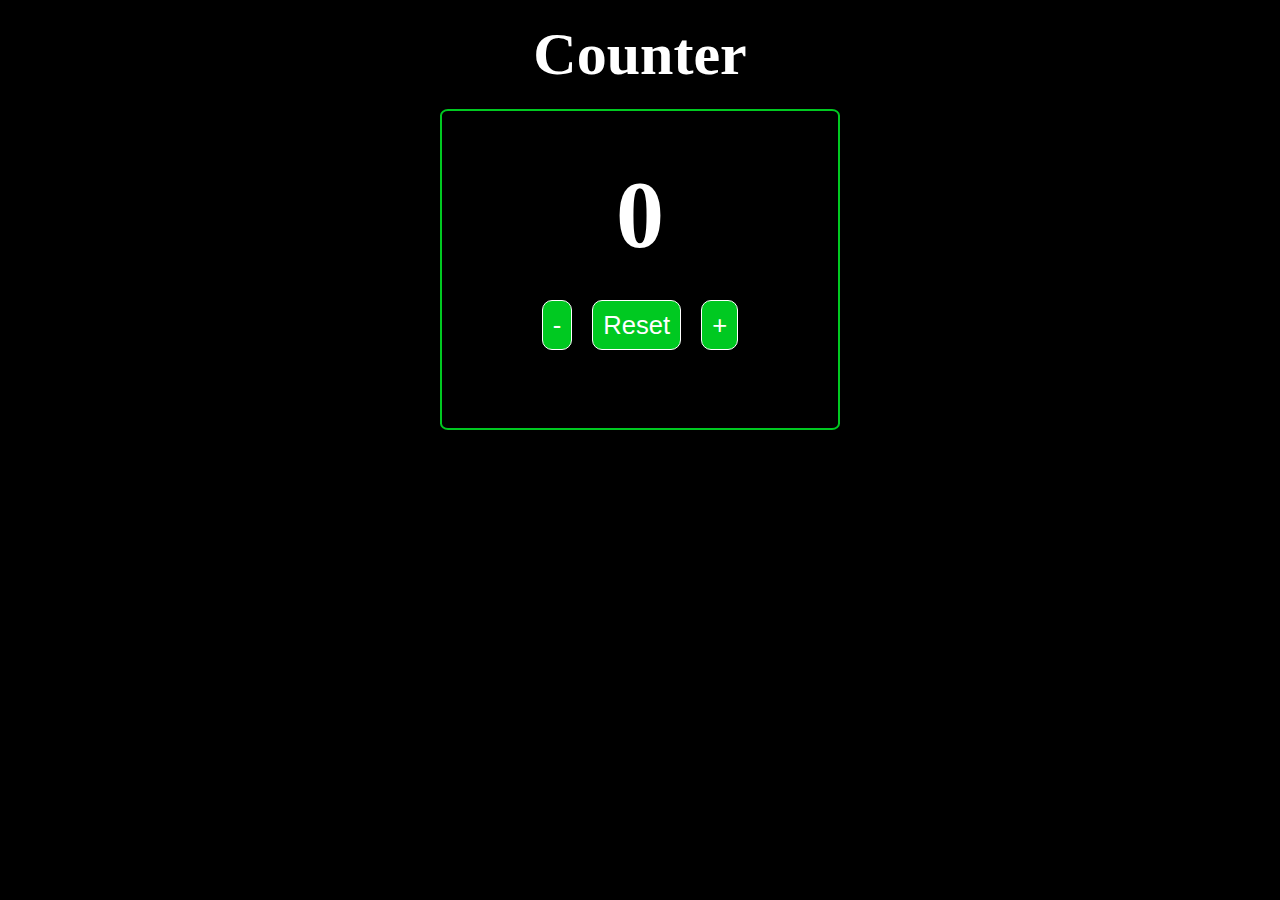
<file: index.html>
<!DOCTYPE html>
<html lang="en">
<head>
    <meta charset="UTF-8">
    <meta name="viewport" content="width=device-width, initial-scale=1.0">
    <title>Counter</title>
    <link rel="stylesheet" href="assets/css/style.css">
</head>
<body>
    <h1>Counter</h1>
    <div id="container" class="container">

    </div>

    <script src="assets/js/script.js"></script>
</body>
</html>
</file>
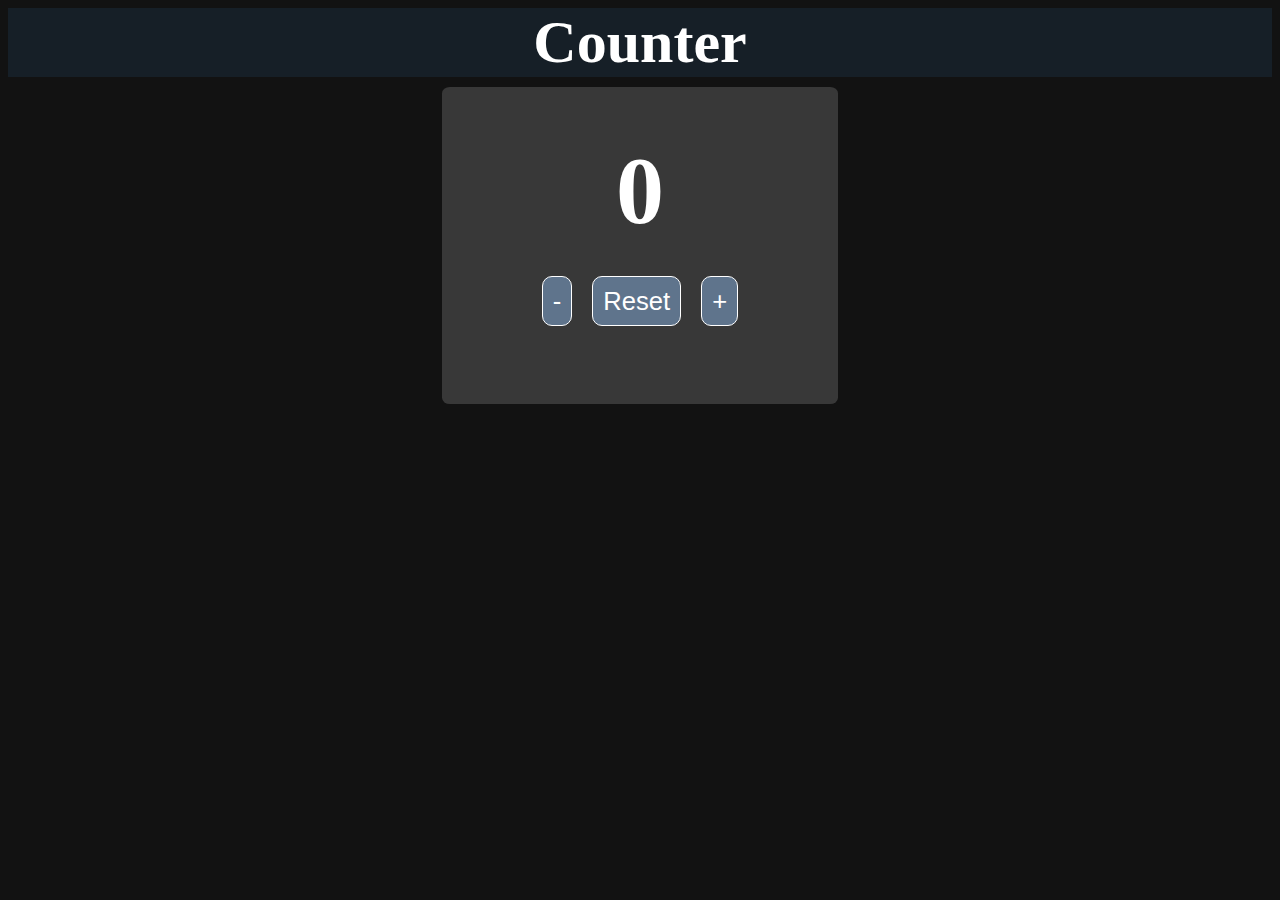
<file: public/index.html>
<!DOCTYPE html>
<html lang="en">

<head>
    <meta charset="UTF-8">
    <meta name="viewport" content="width=device-width, initial-scale=1.0">
    <link rel="stylesheet" href="assets/css/style.css">
    <link rel="apple-touch-icon" sizes="180x180" href="assets/img/apple-touch-icon.png">
    <link rel="icon" type="image/png" sizes="32x32" href="assets/img/favicon-32x32.png">
    <link rel="icon" type="image/png" sizes="16x16" href="assets/img/favicon-16x16.png">
    <link rel="manifest" href="assets/img/site.webmanifest">
    <!-- Primary Meta Tags -->
    <title>Greg Carli's Counter</title>
    <meta name="title" content="Greg Carli's Counter" />
    <meta name="description" content="A simple counter project built entirely with Javascript!" />

    <!-- Open Graph / Facebook -->
    <meta property="og:type" content="website" />
    <meta property="og:url" content="https://jsbasics-start2impact.web.app/" />
    <meta property="og:title" content="Greg Carli's Counter" />
    <meta property="og:description" content="A simple counter project built entirely with Javascript!" />
    <meta property="og:image" content="https://jsbasics-start2impact.web.app/assets/img/counter-icon.png" />

    <!-- Twitter -->
    <meta property="twitter:card" content="summary_large_image" />
    <meta property="twitter:url" content="https://jsbasics-start2impact.web.app/" />
    <meta property="twitter:title" content="Greg Carli's Counter" />
    <meta property="twitter:description" content="A simple counter project built entirely with Javascript!" />
    <meta property="twitter:image" content="https://jsbasics-start2impact.web.app/assets/img/counter-icon.png" />

    <!-- Meta Tags Generated with https://metatags.io -->

</head>

<body>
    <script src="assets/js/script.js"></script>
</body>

</html>
</file>
<file: assets/css/style.css>
body {
  display: block;
  background-color: black;
  color: white;
}
body h1 {
  text-align: center;
  margin: 20px;
  font-size: 60px;
}
body .container {
  text-align: center;
  display: block;
  max-width: 300px;
  margin: 10px auto;
  border: 2px solid rgba(0, 255, 42, 0.7882352941);
  border-radius: 2%;
  padding: 3rem;
}
body .container .valore {
  font-size: 6rem;
  font-weight: bold;
  margin-bottom: 10px;
}
body .container .btn-container {
  margin: 30px;
  display: flex;
  justify-content: center;
  gap: 20px;
}
body .container .btn-container .btn {
  padding: 10px;
  border: 1px solid white;
  border-radius: 10px;
  font-weight: semibold;
  font-size: 2vw;
  cursor: pointer;
  max-height: 50px;
  padding: 10px;
  background-color: rgba(0, 255, 42, 0.7882352941);
  color: white;
}
body .container .btn-container .btn:hover {
  opacity: 90%;
}/*# sourceMappingURL=style.css.map */
</file>
<file: public/assets/css/style.css>
/* $primary-color: #00ff2ac9; */
body {
  display: block;
  background-color: #121212;
  color: white;
}
body h1 {
  text-align: center;
  margin: 0;
  font-size: 60px;
  background-color: hsl(210, 27%, 12%);
}
body .container {
  background-color: hsl(0, 0%, 22%);
  text-align: center;
  display: block;
  max-width: 300px;
  margin: 10px auto;
  /* border: 2px solid $primary-color; */
  border-radius: 2%;
  padding: 3rem;
}
body .container .valore {
  font-size: 6rem;
  font-weight: bold;
  margin-bottom: 10px;
}
body .container .btn-container {
  margin: 30px;
  display: flex;
  justify-content: center;
  gap: 20px;
}
body .container .btn-container .btn {
  padding: 10px;
  border: 1px solid white;
  border-radius: 10px;
  font-weight: semibold;
  font-size: 2vw;
  cursor: pointer;
  max-height: 50px;
  padding: 10px;
  background-color: hsl(212, 19%, 46%);
  color: white;
}
body .container .btn-container .btn:hover {
  opacity: 90%;
}/*# sourceMappingURL=style.css.map */
</file>
